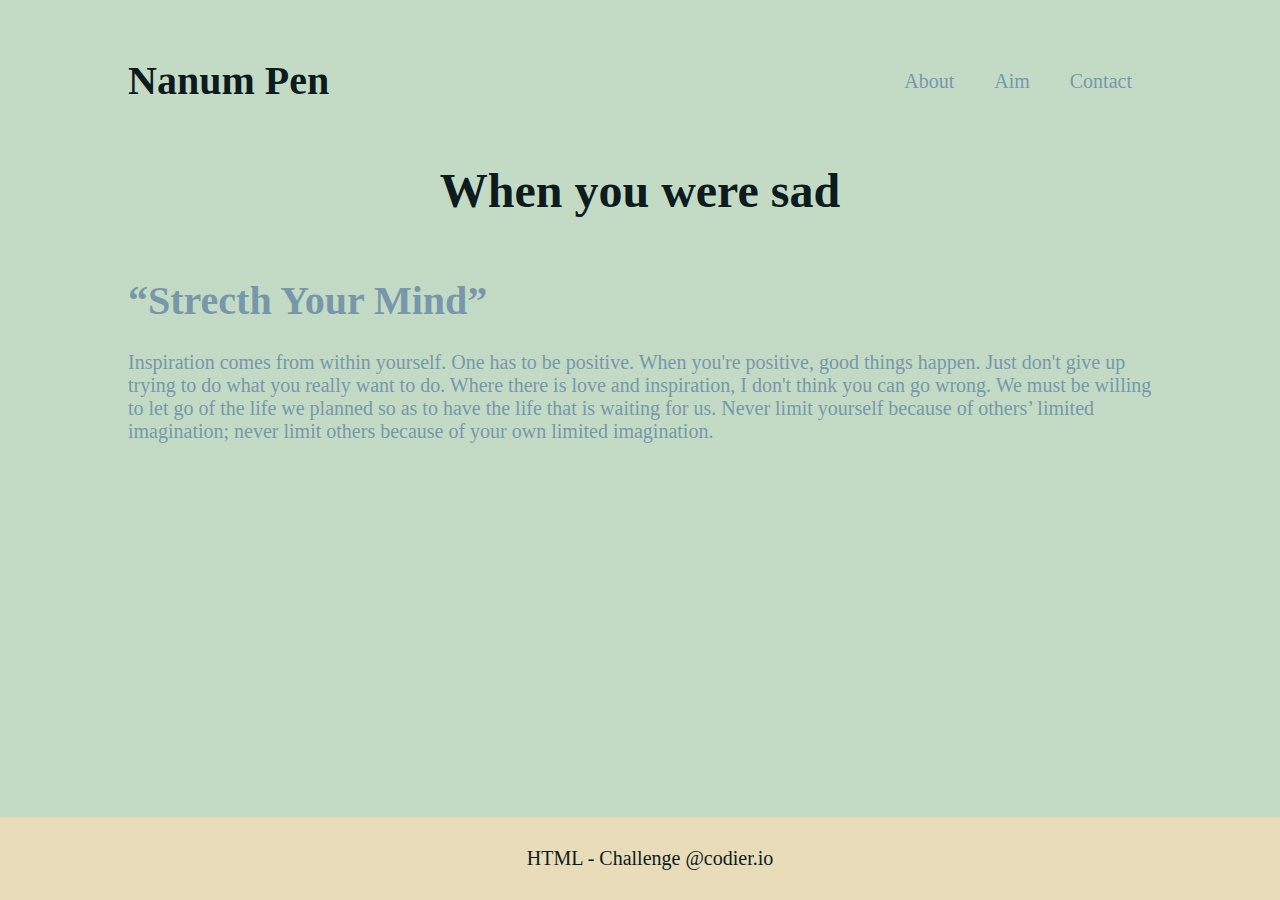
<file: index.html>
<!DOCTYPE html>
<html lang="en">
<head>
	<meta charset="UTF-8">
	<meta name="viewport" content="width=device-width">
	<link rel="stylesheet" href="css/style.css">
	<link href="https://pagecdn.io/lib/easyfonts/nanum-pen-script.css" rel="stylesheet" />
	<title>Nanum</title>
</head>
<body>
	
	<header id="navbar">
		<div class="container font-nanum-pen-script">
		<div class="brand">
			<h1>Nanum Pen</h1>
		</div>
		<nav>
			<ul>
				<li><a href="">About</a></li>
				<li><a href="">Aim</a></li>
				<li><a href="">Contact</a></li>
			</ul>
		</nav>
		</div>
	</header>

	<section id="title">
		<div class="container font-nanum-pen-script">
		<h1>When you were sad</h1>
		</div>	
	</section>

	<section id="article">
		<div class="container font-nanum-pen-script">
		<header>
			<h1><q>Strecth Your Mind</q></h1>
		</header>
		<article>
			<p>Inspiration comes from within yourself. One has to be positive. When you're positive, good things happen. Just don't give up trying to do what you really want to do. Where there is love and inspiration, I don't think you can go wrong. We must be willing to let go of the life we planned so as to have the life that is waiting for us. Never limit yourself because of others’ limited imagination; never limit others because of your own limited imagination.</p>
		</article>
		</div>
	</section>

	<footer class="font-nanum-pen-script">
		<p>HTML - Challenge @codier.io</p>
	</footer>

</body>
</html>
</file>
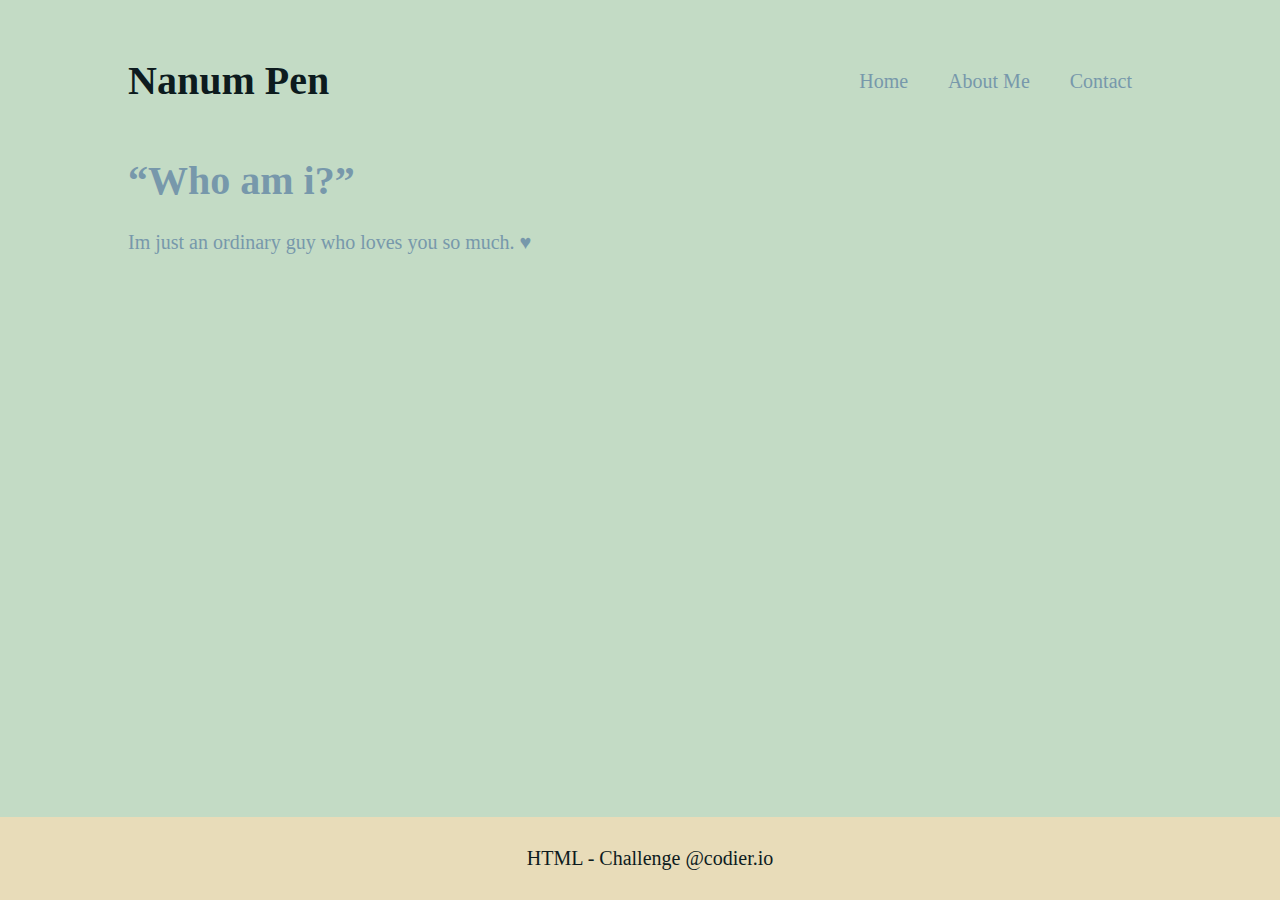
<file: about.html>
<!DOCTYPE html>
<html lang="en">
<head>
	<meta charset="UTF-8">
	<meta name="viewport" content="width=device-width">
	<link rel="stylesheet" href="css/style.css">
	<link href="https://pagecdn.io/lib/easyfonts/nanum-pen-script.css" rel="stylesheet" />
	<title>Nanum</title>
</head>
<body>
	
	<header id="navbar">
		<div class="container font-nanum-pen-script">
		<div class="brand">
			<h1>Nanum Pen</h1>
		</div>
		<nav>
			<ul>
				<li><a href="index.html">Home</a></li>
				<li><a href="about.html">About Me</a></li>
				<li><a href="contact.html">Contact</a></li>
			</ul>
		</nav>
		</div>
	</header>

	<section id="article">
		<div class="container font-nanum-pen-script">
		<header>
			<h1><q>Who am i?</q></h1>
		</header>
		<article>
			<p>Im just an ordinary guy who loves you so much. &hearts;</p>
		</article>
		</div>
	</section>

	<footer class="font-nanum-pen-script">
		<p>HTML - Challenge @codier.io</p>
	</footer>

</body>
</html>
</file>
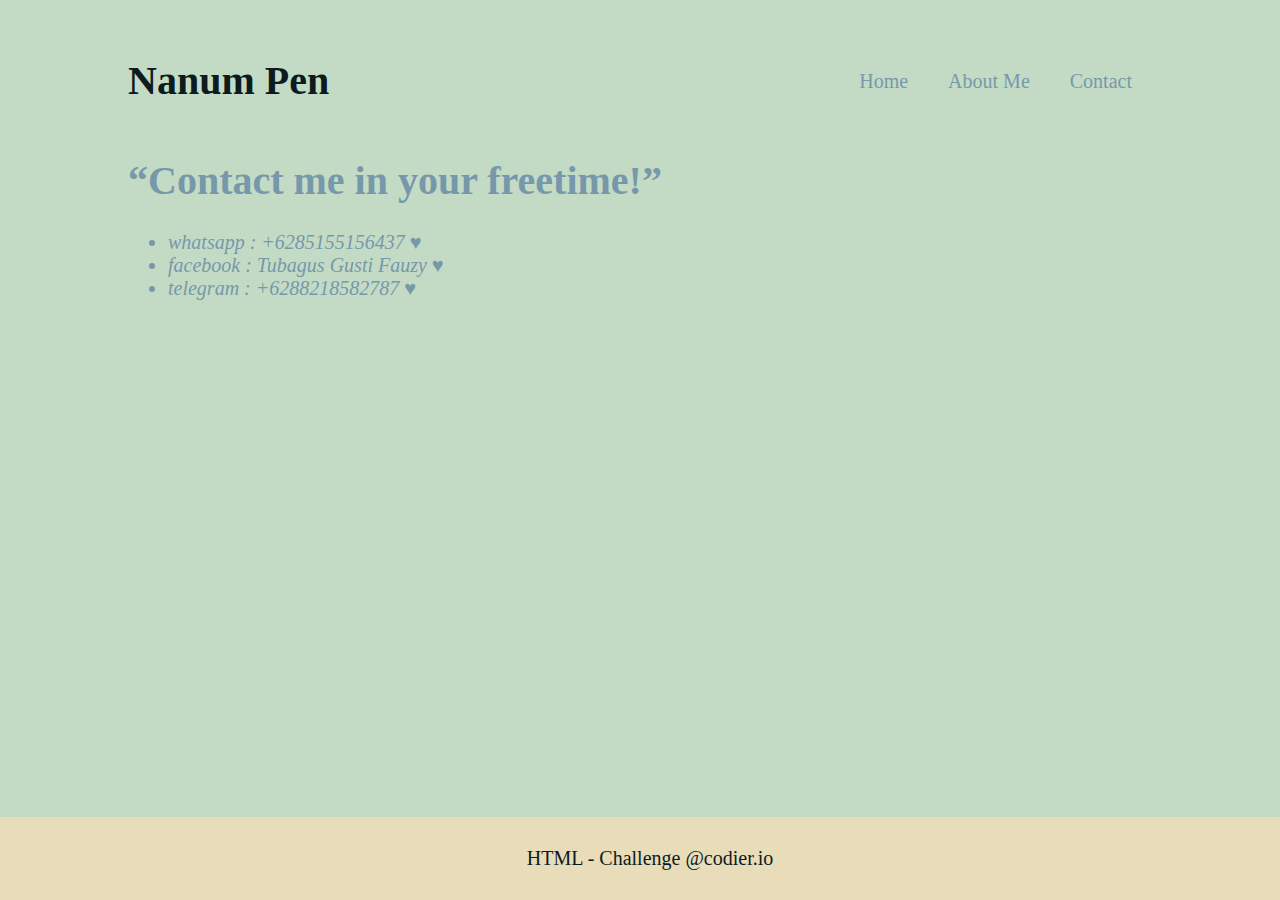
<file: contact.html>
<!DOCTYPE html>
<html lang="en">
<head>
	<meta charset="UTF-8">
	<meta name="viewport" content="width=device-width">
	<link rel="stylesheet" href="css/style.css">
	<link href="https://pagecdn.io/lib/easyfonts/nanum-pen-script.css" rel="stylesheet" />
	<title>Nanum</title>
</head>
<body>
	
	<header id="navbar">
		<div class="container font-nanum-pen-script">
		<div class="brand">
			<h1>Nanum Pen</h1>
		</div>
		<nav>
			<ul>
				<li><a href="index.html">Home</a></li>
				<li><a href="about.html">About Me</a></li>
				<li><a href="contact.html">Contact</a></li>
			</ul>
		</nav>
		</div>
	</header>

	<section id="article">
		<div class="container font-nanum-pen-script">
		<header>
			<h1><q>Contact me in your freetime!</q></h1>
		</header>
		<article>
			<ul>
				<li><address>whatsapp : +6285155156437 &hearts;</address></li>	
				<li><address>facebook : Tubagus Gusti Fauzy &hearts;</address></li>
				<li><address>telegram : +6288218582787 &hearts;</address></li>		
			</ul>
		</article>
		</div>
	</section>

	<footer class="font-nanum-pen-script">
		<p>HTML - Challenge @codier.io</p>
	</footer>

</body>
</html>
</file>
<file: css/style.css>
body {
	font-size: 20px;
	font-family: "Nanum Pen";
	margin: 0;
	padding: 0;
	background: #c3dbc5;
	color: #7798ab;
}

.container {
	width: 80%;
	margin: auto;
	overflow: hidden;
}

/* Header */
header#navbar {
	padding-top: 30px;
	min-height: 70px;
}

header .brand {
	float: left;
	color: rgb(13, 27, 30);
	font-weight: bold;
}

header ul li a {
	text-decoration: none;
	font-size: 18px;
	color: #7798ab;
	font-size: 20px;
}

header li {
	float: left;
	display: inline;
	padding: 0 20px 0 20px;
}

header nav {
	float: right;
	margin-top: 20px;
}

section#title {
	text-align: center;
	font-size: 24px;
	color: rgb(13, 27, 30);
}

footer {
	padding: 10px;
	margin-top: 20px;
	color: rgb(13, 27, 30);
	background-color: #e8dcb9;
	text-align: center;
	position: fixed;
	bottom: 0;
	left: 0;
	width: 100%;
}

@media (max-width: 767px) {
	header .brand, header nav {
		float: none;
		text-align: center;
		width: 100%;
	}
}
</file>
